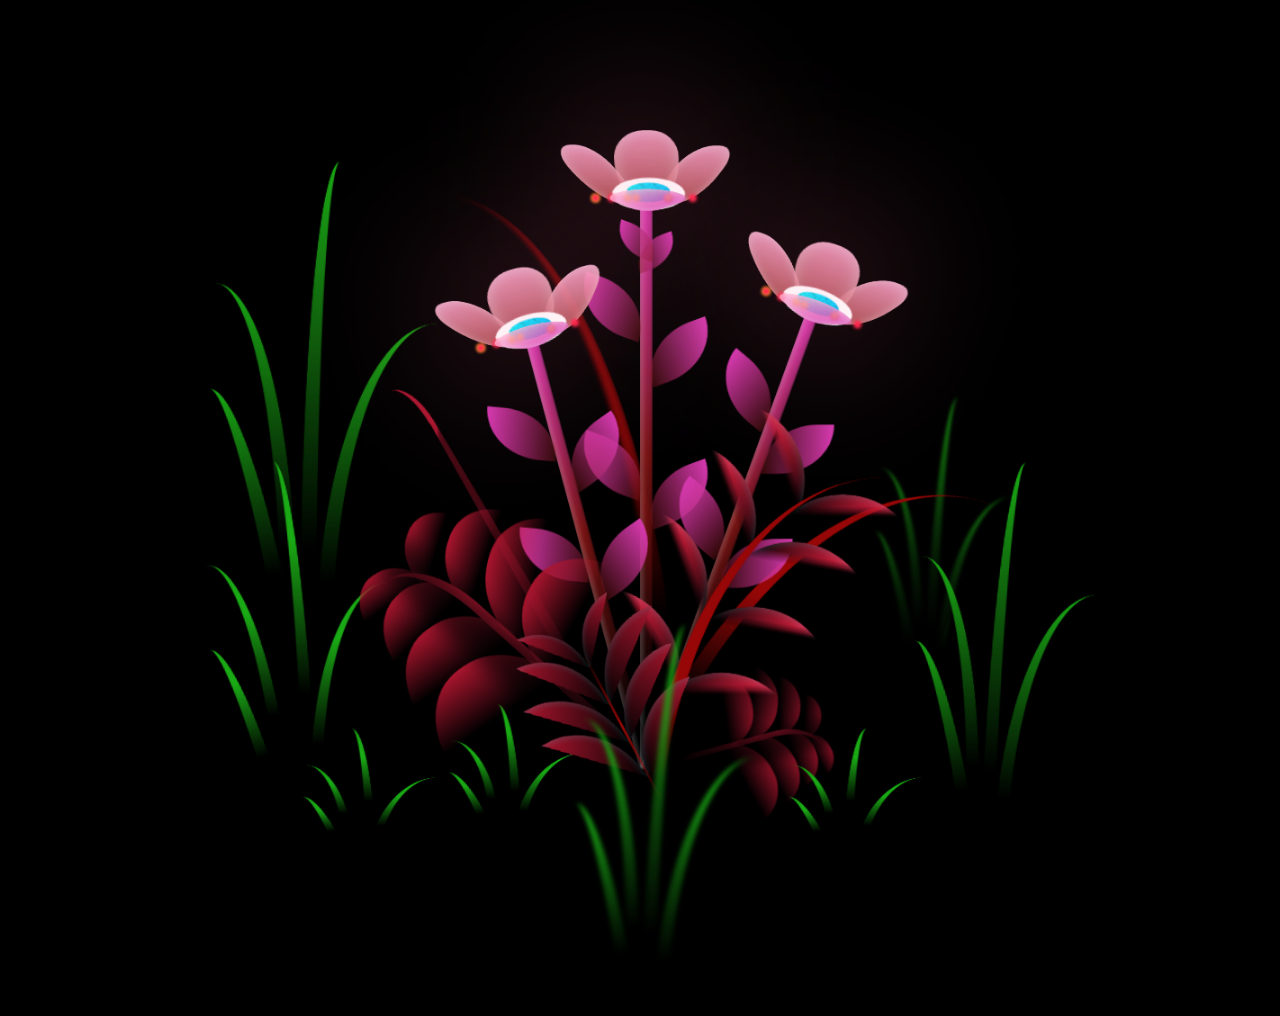
<file: flowers/index.html>
<!DOCTYPE html>
<html lang="en">
<head>
    <meta charset="UTF-8">
    <meta http-equiv="X-UA-Compatible" content="IE=edge">
    <meta name="viewport" content="width=device-width, initial-scale=1.0">
    <link rel="stylesheet" href="style.css">
    <script src="script.js" type="text/javascript"></script><title>Flowers</title>
</head>
    
<body class="not-loaded">
    <div class="night"></div>
    <div class="flowers">
      <div class="flower flower--1">
        <div class="flower__leafs flower__leafs--1">
          <div class="flower__leaf flower__leaf--1"></div>
          <div class="flower__leaf flower__leaf--2"></div>
          <div class="flower__leaf flower__leaf--3"></div>
          <div class="flower__leaf flower__leaf--4"></div>
          <div class="flower__white-circle"></div>
  
          <div class="flower__light flower__light--1"></div>
          <div class="flower__light flower__light--2"></div>
          <div class="flower__light flower__light--3"></div>
          <div class="flower__light flower__light--4"></div>
          <div class="flower__light flower__light--5"></div>
          <div class="flower__light flower__light--6"></div>
          <div class="flower__light flower__light--7"></div>
          <div class="flower__light flower__light--8"></div>
  
        </div>
        <div class="flower__line">
          <div class="flower__line__leaf flower__line__leaf--1"></div>
          <div class="flower__line__leaf flower__line__leaf--2"></div>
          <div class="flower__line__leaf flower__line__leaf--3"></div>
          <div class="flower__line__leaf flower__line__leaf--4"></div>
          <div class="flower__line__leaf flower__line__leaf--5"></div>
          <div class="flower__line__leaf flower__line__leaf--6"></div>
        </div>
      </div>
  
      <div class="flower flower--2">
        <div class="flower__leafs flower__leafs--2">
          <div class="flower__leaf flower__leaf--1"></div>
          <div class="flower__leaf flower__leaf--2"></div>
          <div class="flower__leaf flower__leaf--3"></div>
          <div class="flower__leaf flower__leaf--4"></div>
          <div class="flower__white-circle"></div>
  
          <div class="flower__light flower__light--1"></div>
          <div class="flower__light flower__light--2"></div>
          <div class="flower__light flower__light--3"></div>
          <div class="flower__light flower__light--4"></div>
          <div class="flower__light flower__light--5"></div>
          <div class="flower__light flower__light--6"></div>
          <div class="flower__light flower__light--7"></div>
          <div class="flower__light flower__light--8"></div>
  
        </div>
        <div class="flower__line">
          <div class="flower__line__leaf flower__line__leaf--1"></div>
          <div class="flower__line__leaf flower__line__leaf--2"></div>
          <div class="flower__line__leaf flower__line__leaf--3"></div>
          <div class="flower__line__leaf flower__line__leaf--4"></div>
        </div>
      </div>
  
      <div class="flower flower--3">
        <div class="flower__leafs flower__leafs--3">
          <div class="flower__leaf flower__leaf--1"></div>
          <div class="flower__leaf flower__leaf--2"></div>
          <div class="flower__leaf flower__leaf--3"></div>
          <div class="flower__leaf flower__leaf--4"></div>
          <div class="flower__white-circle"></div>
  
          <div class="flower__light flower__light--1"></div>
          <div class="flower__light flower__light--2"></div>
          <div class="flower__light flower__light--3"></div>
          <div class="flower__light flower__light--4"></div>
          <div class="flower__light flower__light--5"></div>
          <div class="flower__light flower__light--6"></div>
          <div class="flower__light flower__light--7"></div>
          <div class="flower__light flower__light--8"></div>
  
        </div>
        <div class="flower__line">
          <div class="flower__line__leaf flower__line__leaf--1"></div>
          <div class="flower__line__leaf flower__line__leaf--2"></div>
          <div class="flower__line__leaf flower__line__leaf--3"></div>
          <div class="flower__line__leaf flower__line__leaf--4"></div>
        </div>
      </div>
  
      <div class="grow-ans" style="--d:1.2s">
        <div class="flower__g-long">
          <div class="flower__g-long__top"></div>
          <div class="flower__g-long__bottom"></div>
        </div>
      </div>
  
      <div class="growing-grass">
        <div class="flower__grass flower__grass--1">
          <div class="flower__grass--top"></div>
          <div class="flower__grass--bottom"></div>
          <div class="flower__grass__leaf flower__grass__leaf--1"></div>
          <div class="flower__grass__leaf flower__grass__leaf--2"></div>
          <div class="flower__grass__leaf flower__grass__leaf--3"></div>
          <div class="flower__grass__leaf flower__grass__leaf--4"></div>
          <div class="flower__grass__leaf flower__grass__leaf--5"></div>
          <div class="flower__grass__leaf flower__grass__leaf--6"></div>
          <div class="flower__grass__leaf flower__grass__leaf--7"></div>
          <div class="flower__grass__leaf flower__grass__leaf--8"></div>
          <div class="flower__grass__overlay"></div>
        </div>
      </div>
  
      <div class="growing-grass">
        <div class="flower__grass flower__grass--2">
          <div class="flower__grass--top"></div>
          <div class="flower__grass--bottom"></div>
          <div class="flower__grass__leaf flower__grass__leaf--1"></div>
          <div class="flower__grass__leaf flower__grass__leaf--2"></div>
          <div class="flower__grass__leaf flower__grass__leaf--3"></div>
          <div class="flower__grass__leaf flower__grass__leaf--4"></div>
          <div class="flower__grass__leaf flower__grass__leaf--5"></div>
          <div class="flower__grass__leaf flower__grass__leaf--6"></div>
          <div class="flower__grass__leaf flower__grass__leaf--7"></div>
          <div class="flower__grass__leaf flower__grass__leaf--8"></div>
          <div class="flower__grass__overlay"></div>
        </div>
      </div>
  
      <div class="grow-ans" style="--d:2.4s">
        <div class="flower__g-right flower__g-right--1">
          <div class="leaf"></div>
        </div>
      </div>
  
      <div class="grow-ans" style="--d:2.8s">
        <div class="flower__g-right flower__g-right--2">
          <div class="leaf"></div>
        </div>
      </div>
  
      <div class="grow-ans" style="--d:2.8s">
        <div class="flower__g-front">
          <div class="flower__g-front__leaf-wrapper flower__g-front__leaf-wrapper--1">
            <div class="flower__g-front__leaf"></div>
          </div>
          <div class="flower__g-front__leaf-wrapper flower__g-front__leaf-wrapper--2">
            <div class="flower__g-front__leaf"></div>
          </div>
          <div class="flower__g-front__leaf-wrapper flower__g-front__leaf-wrapper--3">
            <div class="flower__g-front__leaf"></div>
          </div>
          <div class="flower__g-front__leaf-wrapper flower__g-front__leaf-wrapper--4">
            <div class="flower__g-front__leaf"></div>
          </div>
          <div class="flower__g-front__leaf-wrapper flower__g-front__leaf-wrapper--5">
            <div class="flower__g-front__leaf"></div>
          </div>
          <div class="flower__g-front__leaf-wrapper flower__g-front__leaf-wrapper--6">
            <div class="flower__g-front__leaf"></div>
          </div>
          <div class="flower__g-front__leaf-wrapper flower__g-front__leaf-wrapper--7">
            <div class="flower__g-front__leaf"></div>
          </div>
          <div class="flower__g-front__leaf-wrapper flower__g-front__leaf-wrapper--8">
            <div class="flower__g-front__leaf"></div>
          </div>
          <div class="flower__g-front__line"></div>
        </div>
      </div>
  
      <div class="grow-ans" style="--d:3.2s">
        <div class="flower__g-fr">
          <div class="leaf"></div>
          <div class="flower__g-fr__leaf flower__g-fr__leaf--1"></div>
          <div class="flower__g-fr__leaf flower__g-fr__leaf--2"></div>
          <div class="flower__g-fr__leaf flower__g-fr__leaf--3"></div>
          <div class="flower__g-fr__leaf flower__g-fr__leaf--4"></div>
          <div class="flower__g-fr__leaf flower__g-fr__leaf--5"></div>
          <div class="flower__g-fr__leaf flower__g-fr__leaf--6"></div>
          <div class="flower__g-fr__leaf flower__g-fr__leaf--7"></div>
          <div class="flower__g-fr__leaf flower__g-fr__leaf--8"></div>
        </div>
      </div>
  
      <div class="long-g long-g--0">
        <div class="grow-ans" style="--d:3s">
          <div class="leaf leaf--0"></div>
        </div>
        <div class="grow-ans" style="--d:2.2s">
          <div class="leaf leaf--1"></div>
        </div>
        <div class="grow-ans" style="--d:3.4s">
          <div class="leaf leaf--2"></div>
        </div>
        <div class="grow-ans" style="--d:3.6s">
          <div class="leaf leaf--3"></div>
        </div>
      </div>
  
      <div class="long-g long-g--1">
        <div class="grow-ans" style="--d:3.6s">
          <div class="leaf leaf--0"></div>
        </div>
        <div class="grow-ans" style="--d:3.8s">
          <div class="leaf leaf--1"></div>
        </div>
        <div class="grow-ans" style="--d:4s">
          <div class="leaf leaf--2"></div>
        </div>
        <div class="grow-ans" style="--d:4.2s">
          <div class="leaf leaf--3"></div>
        </div>
      </div>
  
      <div class="long-g long-g--2">
        <div class="grow-ans" style="--d:4s">
          <div class="leaf leaf--0"></div>
        </div>
        <div class="grow-ans" style="--d:4.2s">
          <div class="leaf leaf--1"></div>
        </div>
        <div class="grow-ans" style="--d:4.4s">
          <div class="leaf leaf--2"></div>
        </div>
        <div class="grow-ans" style="--d:4.6s">
          <div class="leaf leaf--3"></div>
        </div>
      </div>
  
      <div class="long-g long-g--3">
        <div class="grow-ans" style="--d:4s">
          <div class="leaf leaf--0"></div>
        </div>
        <div class="grow-ans" style="--d:4.2s">
          <div class="leaf leaf--1"></div>
        </div>
        <div class="grow-ans" style="--d:3s">
          <div class="leaf leaf--2"></div>
        </div>
        <div class="grow-ans" style="--d:3.6s">
          <div class="leaf leaf--3"></div>
        </div>
      </div>
  
      <div class="long-g long-g--4">
        <div class="grow-ans" style="--d:4s">
          <div class="leaf leaf--0"></div>
        </div>
        <div class="grow-ans" style="--d:4.2s">
          <div class="leaf leaf--1"></div>
        </div>
        <div class="grow-ans" style="--d:3s">
          <div class="leaf leaf--2"></div>
        </div>
        <div class="grow-ans" style="--d:3.6s">
          <div class="leaf leaf--3"></div>
        </div>
      </div>
  
      <div class="long-g long-g--5">
        <div class="grow-ans" style="--d:4s">
          <div class="leaf leaf--0"></div>
        </div>
        <div class="grow-ans" style="--d:4.2s">
          <div class="leaf leaf--1"></div>
        </div>
        <div class="grow-ans" style="--d:3s">
          <div class="leaf leaf--2"></div>
        </div>
        <div class="grow-ans" style="--d:3.6s">
          <div class="leaf leaf--3"></div>
        </div>
      </div>
  
      <div class="long-g long-g--6">
        <div class="grow-ans" style="--d:4.2s">
          <div class="leaf leaf--0"></div>
        </div>
        <div class="grow-ans" style="--d:4.4s">
          <div class="leaf leaf--1"></div>
        </div>
        <div class="grow-ans" style="--d:4.6s">
          <div class="leaf leaf--2"></div>
        </div>
        <div class="grow-ans" style="--d:4.8s">
          <div class="leaf leaf--3"></div>
        </div>
      </div>
  
      <div class="long-g long-g--7">
        <div class="grow-ans" style="--d:3s">
          <div class="leaf leaf--0"></div>
        </div>
        <div class="grow-ans" style="--d:3.2s">
          <div class="leaf leaf--1"></div>
        </div>
        <div class="grow-ans" style="--d:3.5s">
          <div class="leaf leaf--2"></div>
        </div>
        <div class="grow-ans" style="--d:3.6s">
          <div class="leaf leaf--3"></div>
        </div>
      </div>
    </div>
</body>
</html>
</file>
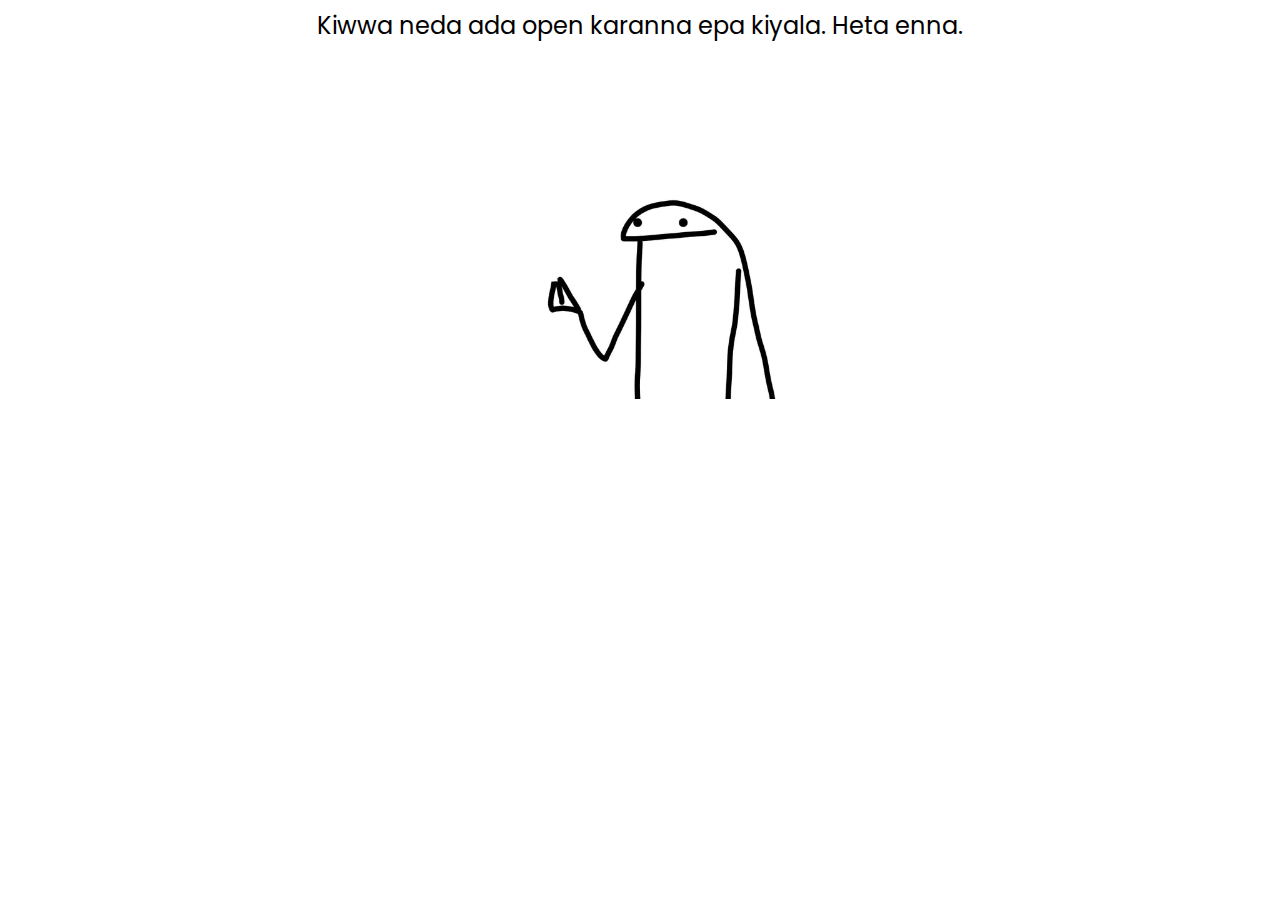
<file: preindex.html>
<!DOCTYPE html>
<html lang="en">
<head>
    <meta charset="UTF-8">
    <meta name="viewport" content="width=device-width, initial-scale=1.0">
    <title>Cuaght red handed.</title>
    <link rel="stylesheet" href="cheats/cheat.css">
</head>
<body>
    <div id="textar"></div><br><br>
    <div id="imgar">
        <img id="imgf" src="">
    </div>
    <script src="cheats/cheat.js"></script>
</body>
</html>
</file>
<file: flowers/style.css>
*,
*::after,
*::before {
  padding: 0;
  margin: 0;
  box-sizing: border-box;
}

:root {
  --dark-color: #000;
}

body {
  display: flex;
  align-items: flex-end;
  justify-content: center;
  min-height: 100vh;
  background-color: var(--dark-color);
  overflow: hidden;
  perspective: 1000px;
  padding: 50px 0px;
}

.night {
  position: fixed;
  left: 50%;
  top: 0;
  transform: translateX(-50%);
  width: 100%;
  height: 100%;
  filter: blur(0.1vmin);
}

.flowers {
  position: relative;
  transform: scale(0.9);
}

.flower {
  position: absolute;
  bottom: 10vmin;
  transform-origin: bottom center;
  z-index: 10;
  --fl-speed: 0.8s;
}
.flower--1 {
  animation: moving-flower-1 4s linear infinite;
}
.flower--1 .flower__line {
  height: 70vmin;
  animation-delay: 0.3s;
}
.flower--1 .flower__line__leaf--1 {
  animation: blooming-leaf-right var(--fl-speed) 1.6s backwards;
}
.flower--1 .flower__line__leaf--2 {
  animation: blooming-leaf-right var(--fl-speed) 1.4s backwards;
}
.flower--1 .flower__line__leaf--3 {
  animation: blooming-leaf-left var(--fl-speed) 1.2s backwards;
}
.flower--1 .flower__line__leaf--4 {
  animation: blooming-leaf-left var(--fl-speed) 1s backwards;
}
.flower--1 .flower__line__leaf--5 {
  animation: blooming-leaf-right var(--fl-speed) 1.8s backwards;
}
.flower--1 .flower__line__leaf--6 {
  animation: blooming-leaf-left var(--fl-speed) 2s backwards;
}
.flower--2 {
  left: 50%;
  transform: rotate(20deg);
  animation: moving-flower-2 4s linear infinite;
}
.flower--2 .flower__line {
  height: 60vmin;
  animation-delay: 0.6s;
}
.flower--2 .flower__line__leaf--1 {
  animation: blooming-leaf-right var(--fl-speed) 1.9s backwards;
}
.flower--2 .flower__line__leaf--2 {
  animation: blooming-leaf-right var(--fl-speed) 1.7s backwards;
}
.flower--2 .flower__line__leaf--3 {
  animation: blooming-leaf-left var(--fl-speed) 1.5s backwards;
}
.flower--2 .flower__line__leaf--4 {
  animation: blooming-leaf-left var(--fl-speed) 1.3s backwards;
}
.flower--3 {
  left: 50%;
  transform: rotate(-15deg);
  animation: moving-flower-3 4s linear infinite;
}
.flower--3 .flower__line {
  animation-delay: 0.9s;
}
.flower--3 .flower__line__leaf--1 {
  animation: blooming-leaf-right var(--fl-speed) 2.5s backwards;
}
.flower--3 .flower__line__leaf--2 {
  animation: blooming-leaf-right var(--fl-speed) 2.3s backwards;
}
.flower--3 .flower__line__leaf--3 {
  animation: blooming-leaf-left var(--fl-speed) 2.1s backwards;
}
.flower--3 .flower__line__leaf--4 {
  animation: blooming-leaf-left var(--fl-speed) 1.9s backwards;
}
.flower__leafs {
  position: relative;
  animation: blooming-flower 2s backwards;
}
.flower__leafs--1 {
  animation-delay: 1.1s;
}
.flower__leafs--2 {
  animation-delay: 1.4s;
}
.flower__leafs--3 {
  animation-delay: 1.7s;
}
.flower__leafs::after {
  content: "";
  position: absolute;
  left: 0;
  top: 0;
  transform: translate(-50%, -100%);
  width: 8vmin;
  height: 8vmin;
  background-color: #ff6b97;
  filter: blur(10vmin);
}
.flower__leaf {
  position: absolute;
  bottom: 0;
  left: 50%;
  width: 8vmin;
  height: 11vmin;
  border-radius: 51% 49% 47% 53%/44% 45% 55% 69%;
  background-color: #ffa7cd;
  background-image: linear-gradient(to top, #b85454, #ffa7cd);
  transform-origin: bottom center;
  opacity: 0.9;
  box-shadow: inset 0 0 2vmin rgba(255, 255, 255, 0.5);
}
.flower__leaf--1 {
  transform: translate(-10%, 1%) rotateY(40deg) rotateX(-50deg);
}
.flower__leaf--2 {
  transform: translate(-50%, -4%) rotateX(40deg);
}
.flower__leaf--3 {
  transform: translate(-90%, 0%) rotateY(45deg) rotateX(50deg);
}
.flower__leaf--4 {
  width: 8vmin;
  height: 8vmin;
  transform-origin: bottom left;
  border-radius: 4vmin 10vmin 4vmin 4vmin;
  transform: translate(0%, 18%) rotateX(70deg) rotate(-43deg);
  background-image: linear-gradient(to top, #d639af, #ffa7cd);
  z-index: 1;
  opacity: 0.8;
}
.flower__white-circle {
  position: absolute;
  left: -3.5vmin;
  top: -3vmin;
  width: 9vmin;
  height: 4vmin;
  border-radius: 50%;
  background-color: #fff;
}
.flower__white-circle::after {
  content: "";
  position: absolute;
  left: 50%;
  top: 45%;
  transform: translate(-50%, -50%);
  width: 60%;
  height: 60%;
  border-radius: inherit;
  background-image: repeating-linear-gradient(300deg, rgba(0, 0, 0, 0.03) 0px, rgba(0, 0, 0, 0.03) 1px, transparent 1px, transparent 12px), repeating-linear-gradient(45deg, rgba(0, 0, 0, 0.03) 0px, rgba(0, 0, 0, 0.03) 1px, transparent 1px, transparent 12px), repeating-linear-gradient(67.5deg, rgba(0, 0, 0, 0.03) 0px, rgba(0, 0, 0, 0.03) 1px, transparent 1px, transparent 12px), repeating-linear-gradient(135deg, rgba(0, 0, 0, 0.03) 0px, rgba(0, 0, 0, 0.03) 1px, transparent 1px, transparent 12px), repeating-linear-gradient(45deg, rgba(0, 0, 0, 0.03) 0px, rgba(0, 0, 0, 0.03) 1px, transparent 1px, transparent 12px), repeating-linear-gradient(112.5deg, rgba(0, 0, 0, 0.03) 0px, rgba(0, 0, 0, 0.03) 1px, transparent 1px, transparent 12px), repeating-linear-gradient(112.5deg, rgba(0, 0, 0, 0.03) 0px, rgba(0, 0, 0, 0.03) 1px, transparent 1px, transparent 12px), repeating-linear-gradient(45deg, rgba(0, 0, 0, 0.03) 0px, rgba(0, 0, 0, 0.03) 1px, transparent 1px, transparent 12px), repeating-linear-gradient(22.5deg, rgba(0, 0, 0, 0.03) 0px, rgba(0, 0, 0, 0.03) 1px, transparent 1px, transparent 12px), repeating-linear-gradient(45deg, rgba(0, 0, 0, 0.03) 0px, rgba(0, 0, 0, 0.03) 1px, transparent 1px, transparent 12px), repeating-linear-gradient(22.5deg, rgba(0, 0, 0, 0.03) 0px, rgba(0, 0, 0, 0.03) 1px, transparent 1px, transparent 12px), repeating-linear-gradient(135deg, rgba(0, 0, 0, 0.03) 0px, rgba(0, 0, 0, 0.03) 1px, transparent 1px, transparent 12px), repeating-linear-gradient(157.5deg, rgba(0, 0, 0, 0.03) 0px, rgba(0, 0, 0, 0.03) 1px, transparent 1px, transparent 12px), repeating-linear-gradient(67.5deg, rgba(0, 0, 0, 0.03) 0px, rgba(0, 0, 0, 0.03) 1px, transparent 1px, transparent 12px), repeating-linear-gradient(67.5deg, rgba(0, 0, 0, 0.03) 0px, rgba(0, 0, 0, 0.03) 1px, transparent 1px, transparent 12px), linear-gradient(90deg, rgb(18, 247, 255), rgb(0, 204, 255));
}
.flower__line {
  height: 55vmin;
  width: 1.5vmin;
  background-image: linear-gradient(to left, rgba(0, 0, 0, 0.2), transparent, rgba(255, 255, 255, 0.2)), linear-gradient(to top, transparent 10%, #7a1414, #d639af);
  box-shadow: inset 0 0 2px rgba(0, 0, 0, 0.5);
  animation: grow-flower-tree 4s backwards;
}
.flower__line__leaf {
  --w: 7vmin;
  --h: calc(var(--w) + 2vmin);
  position: absolute;
  top: 20%;
  left: 90%;
  width: var(--w);
  height: var(--h);
  border-top-right-radius: var(--h);
  border-bottom-left-radius: var(--h);
  background-image: linear-gradient(to top, rgba(122, 20, 20, 0.4), #d639af);
}
.flower__line__leaf--1 {
  transform: rotate(70deg) rotateY(30deg);
}
.flower__line__leaf--2 {
  top: 45%;
  transform: rotate(70deg) rotateY(30deg);
}
.flower__line__leaf--3, .flower__line__leaf--4, .flower__line__leaf--6 {
  border-top-right-radius: 0;
  border-bottom-left-radius: 0;
  border-top-left-radius: var(--h);
  border-bottom-right-radius: var(--h);
  left: -460%;
  top: 12%;
  transform: rotate(-70deg) rotateY(30deg);
}
.flower__line__leaf--4 {
  top: 40%;
}
.flower__line__leaf--5 {
  top: 0;
  transform-origin: left;
  transform: rotate(70deg) rotateY(30deg) scale(0.6);
}
.flower__line__leaf--6 {
  top: -2%;
  left: -450%;
  transform-origin: right;
  transform: rotate(-70deg) rotateY(30deg) scale(0.6);
}
.flower__light {
  position: absolute;
  bottom: 0vmin;
  width: 1vmin;
  height: 1vmin;
  background-color: rgb(255, 251, 0);
  border-radius: 50%;
  filter: blur(0.2vmin);
  animation: light-ans 4s linear infinite backwards;
}
.flower__light:nth-child(odd) {
  background-color: #ff2348;
}
.flower__light--1 {
  left: -2vmin;
  animation-delay: 1s;
}
.flower__light--2 {
  left: 3vmin;
  animation-delay: 0.5s;
}
.flower__light--3 {
  left: -6vmin;
  animation-delay: 0.3s;
}
.flower__light--4 {
  left: 6vmin;
  animation-delay: 0.9s;
}
.flower__light--5 {
  left: -1vmin;
  animation-delay: 1.5s;
}
.flower__light--6 {
  left: -4vmin;
  animation-delay: 3s;
}
.flower__light--7 {
  left: 3vmin;
  animation-delay: 2s;
}
.flower__light--8 {
  left: -6vmin;
  animation-delay: 3.5s;
}
.flower__grass {
  --c: #aa152e;
  --line-w: 1.5vmin;
  position: absolute;
  bottom: 12vmin;
  left: -7vmin;
  display: flex;
  flex-direction: column;
  align-items: flex-end;
  z-index: 20;
  transform-origin: bottom center;
  transform: rotate(-48deg) rotateY(40deg);
}
.flower__grass--1 {
  animation: moving-grass 2s linear infinite;
}
.flower__grass--2 {
  left: 2vmin;
  bottom: 10vmin;
  transform: scale(0.5) rotate(75deg) rotateX(10deg) rotateY(-200deg);
  opacity: 0.8;
  z-index: 0;
  animation: moving-grass--2 1.5s linear infinite;
}
.flower__grass--top {
  width: 7vmin;
  height: 10vmin;
  border-top-right-radius: 100%;
  border-right: var(--line-w) solid var(--c);
  transform-origin: bottom center;
  transform: rotate(-2deg);
}
.flower__grass--bottom {
  margin-top: -2px;
  width: var(--line-w);
  height: 25vmin;
  background-image: linear-gradient(to top, transparent, var(--c));
}
.flower__grass__leaf {
  --size: 10vmin;
  position: absolute;
  width: calc(var(--size) * 2.1);
  height: var(--size);
  border-top-left-radius: var(--size);
  border-top-right-radius: var(--size);
  background-image: linear-gradient(to top, transparent, transparent 30%, var(--c));
  z-index: 100;
}
.flower__grass__leaf--1 {
  top: -6%;
  left: 30%;
  --size: 6vmin;
  transform: rotate(-20deg);
  animation: growing-grass-ans--1 2s 2.6s backwards;
}
@keyframes growing-grass-ans--1 {
  0% {
    transform-origin: bottom left;
    transform: rotate(-20deg) scale(0);
  }
}
.flower__grass__leaf--2 {
  top: -5%;
  left: -110%;
  --size: 6vmin;
  transform: rotate(10deg);
  animation: growing-grass-ans--2 2s 2.4s linear backwards;
}
@keyframes growing-grass-ans--2 {
  0% {
    transform-origin: bottom right;
    transform: rotate(10deg) scale(0);
  }
}
.flower__grass__leaf--3 {
  top: 5%;
  left: 60%;
  --size: 8vmin;
  transform: rotate(-18deg) rotateX(-20deg);
  animation: growing-grass-ans--3 2s 2.2s linear backwards;
}
@keyframes growing-grass-ans--3 {
  0% {
    transform-origin: bottom left;
    transform: rotate(-18deg) rotateX(-20deg) scale(0);
  }
}
.flower__grass__leaf--4 {
  top: 6%;
  left: -135%;
  --size: 8vmin;
  transform: rotate(2deg);
  animation: growing-grass-ans--4 2s 2s linear backwards;
}
@keyframes growing-grass-ans--4 {
  0% {
    transform-origin: bottom right;
    transform: rotate(2deg) scale(0);
  }
}
.flower__grass__leaf--5 {
  top: 20%;
  left: 60%;
  --size: 10vmin;
  transform: rotate(-24deg) rotateX(-20deg);
  animation: growing-grass-ans--5 2s 1.8s linear backwards;
}
@keyframes growing-grass-ans--5 {
  0% {
    transform-origin: bottom left;
    transform: rotate(-24deg) rotateX(-20deg) scale(0);
  }
}
.flower__grass__leaf--6 {
  top: 22%;
  left: -180%;
  --size: 10vmin;
  transform: rotate(10deg);
  animation: growing-grass-ans--6 2s 1.6s linear backwards;
}
@keyframes growing-grass-ans--6 {
  0% {
    transform-origin: bottom right;
    transform: rotate(10deg) scale(0);
  }
}
.flower__grass__leaf--7 {
  top: 39%;
  left: 70%;
  --size: 10vmin;
  transform: rotate(-10deg);
  animation: growing-grass-ans--7 2s 1.4s linear backwards;
}
@keyframes growing-grass-ans--7 {
  0% {
    transform-origin: bottom left;
    transform: rotate(-10deg) scale(0);
  }
}
.flower__grass__leaf--8 {
  top: 40%;
  left: -215%;
  --size: 11vmin;
  transform: rotate(10deg);
  animation: growing-grass-ans--8 2s 1.2s linear backwards;
}
@keyframes growing-grass-ans--8 {
  0% {
    transform-origin: bottom right;
    transform: rotate(10deg) scale(0);
  }
}
.flower__grass__overlay {
  position: absolute;
  top: -10%;
  right: 0%;
  width: 100%;
  height: 100%;
  background-color: rgba(0, 0, 0, 0.6);
  filter: blur(1.5vmin);
  z-index: 100;
}
.flower__g-long {
  --w: 2vmin;
  --h: 6vmin;
  --c: #aa152e;
  position: absolute;
  bottom: 10vmin;
  left: -3vmin;
  transform-origin: bottom center;
  transform: rotate(-30deg) rotateY(-20deg);
  display: flex;
  flex-direction: column;
  align-items: flex-end;
  animation: flower-g-long-ans 3s linear infinite;
}
@keyframes flower-g-long-ans {
  0%, 100% {
    transform: rotate(-30deg) rotateY(-20deg);
  }
  50% {
    transform: rotate(-32deg) rotateY(-20deg);
  }
}
.flower__g-long__top {
  top: calc(var(--h) * -1);
  width: calc(var(--w) + 1vmin);
  height: var(--h);
  border-top-right-radius: 100%;
  border-right: 0.7vmin solid var(--c);
  transform: translate(-0.7vmin, 1vmin);
}
.flower__g-long__bottom {
  width: var(--w);
  height: 50vmin;
  transform-origin: bottom center;
  background-image: linear-gradient(to top, transparent 30%, var(--c));
  box-shadow: inset 0 0 2px rgba(0, 0, 0, 0.5);
  clip-path: polygon(35% 0, 65% 1%, 100% 100%, 0% 100%);
}
.flower__g-right {
  position: absolute;
  bottom: 6vmin;
  left: -2vmin;
  transform-origin: bottom left;
  transform: rotate(20deg);
}
.flower__g-right .leaf {
  width: 30vmin;
  height: 50vmin;
  border-top-left-radius: 100%;
  border-left: 2vmin solid #970707;
  background-image: linear-gradient(to bottom, transparent, var(--dark-color) 60%);
  -webkit-mask-image: linear-gradient(to top, transparent 30%, #970707 60%);
}
.flower__g-right--1 {
  animation: flower-g-right-ans 2.5s linear infinite;
}
.flower__g-right--2 {
  left: 5vmin;
  transform: rotateY(-180deg);
  animation: flower-g-right-ans--2 3s linear infinite;
}
.flower__g-right--2 .leaf {
  height: 75vmin;
  filter: blur(0.3vmin);
  opacity: 0.8;
}
@keyframes flower-g-right-ans {
  0%, 100% {
    transform: rotate(20deg);
  }
  50% {
    transform: rotate(24deg) rotateX(-20deg);
  }
}
@keyframes flower-g-right-ans--2 {
  0%, 100% {
    transform: rotateY(-180deg) rotate(0deg) rotateX(-20deg);
  }
  50% {
    transform: rotateY(-180deg) rotate(6deg) rotateX(-20deg);
  }
}
.flower__g-front {
  position: absolute;
  bottom: 6vmin;
  left: 2.5vmin;
  z-index: 100;
  transform-origin: bottom center;
  transform: rotate(-28deg) rotateY(30deg) scale(1.04);
  animation: flower__g-front-ans 2s linear infinite;
}
@keyframes flower__g-front-ans {
  0%, 100% {
    transform: rotate(-28deg) rotateY(30deg) scale(1.04);
  }
  50% {
    transform: rotate(-35deg) rotateY(40deg) scale(1.04);
  }
}
.flower__g-front__line {
  width: 0.3vmin;
  height: 20vmin;
  background-image: linear-gradient(to top, transparent, #970707, transparent 100%);
  position: relative;
}
.flower__g-front__leaf-wrapper {
  position: absolute;
  top: 0;
  left: 0;
  transform-origin: bottom left;
  transform: rotate(10deg);
}
.flower__g-front__leaf-wrapper:nth-child(even) {
  left: 0vmin;
  transform: rotateY(-180deg) rotate(5deg);
  animation: flower__g-front__leaf-left-ans 1s ease-in backwards;
}
.flower__g-front__leaf-wrapper:nth-child(odd) {
  animation: flower__g-front__leaf-ans 1s ease-in backwards;
}
.flower__g-front__leaf-wrapper--1 {
  top: -8vmin;
  transform: scale(0.7);
  animation: flower__g-front__leaf-ans 1s 5.5s ease-in backwards !important;
}
.flower__g-front__leaf-wrapper--2 {
  top: -8vmin;
  transform: rotateY(-180deg) scale(0.7) !important;
  animation: flower__g-front__leaf-left-ans-2 1s 4.6s ease-in backwards !important;
}
.flower__g-front__leaf-wrapper--3 {
  top: -3vmin;
  animation: flower__g-front__leaf-ans 1s 4.6s ease-in backwards;
}
.flower__g-front__leaf-wrapper--4 {
  top: -3vmin;
  transform: rotateY(-180deg) scale(0.9) !important;
  animation: flower__g-front__leaf-left-ans-2 1s 4.6s ease-in backwards !important;
}
@keyframes flower__g-front__leaf-left-ans-2 {
  0% {
    transform: rotateY(-180deg) scale(0);
  }
}
.flower__g-front__leaf-wrapper--5, .flower__g-front__leaf-wrapper--6 {
  top: 2vmin;
}
.flower__g-front__leaf-wrapper--7, .flower__g-front__leaf-wrapper--8 {
  top: 6.5vmin;
}
.flower__g-front__leaf-wrapper--2 {
  animation-delay: 5.2s !important;
}
.flower__g-front__leaf-wrapper--3 {
  animation-delay: 4.9s !important;
}
.flower__g-front__leaf-wrapper--5 {
  animation-delay: 4.3s !important;
}
.flower__g-front__leaf-wrapper--6 {
  animation-delay: 4.1s !important;
}
.flower__g-front__leaf-wrapper--7 {
  animation-delay: 3.8s !important;
}
.flower__g-front__leaf-wrapper--8 {
  animation-delay: 3.5s !important;
}
@keyframes flower__g-front__leaf-ans {
  0% {
    transform: rotate(10deg) scale(0);
  }
}
@keyframes flower__g-front__leaf-left-ans {
  0% {
    transform: rotateY(-180deg) rotate(5deg) scale(0);
  }
}
.flower__g-front__leaf {
  width: 10vmin;
  height: 10vmin;
  border-radius: 100% 0% 0% 100%/100% 100% 0% 0%;
  box-shadow: inset 0 2px 1vmin hsla(184, 97%, 58%, 0.2);
  background-image: linear-gradient(to bottom left, transparent, var(--dark-color)), linear-gradient(to bottom right, #aa152e 50%, transparent 50%, transparent);
  -webkit-mask-image: linear-gradient(to bottom right, #aa152e 50%, transparent 50%, transparent);
  mask-image: linear-gradient(to bottom right, #aa152e 50%, transparent 50%, transparent);
}
.flower__g-fr {
  position: absolute;
  bottom: -4vmin;
  left: vmin;
  transform-origin: bottom left;
  z-index: 10;
  animation: flower__g-fr-ans 2s linear infinite;
}
@keyframes flower__g-fr-ans {
  0%, 100% {
    transform: rotate(2deg);
  }
  50% {
    transform: rotate(4deg);
  }
}
.flower__g-fr .leaf {
  width: 30vmin;
  height: 50vmin;
  border-top-left-radius: 100%;
  border-left: 2vmin solid #970707;
  -webkit-mask-image: linear-gradient(to top, transparent 25%, #970707 50%);
  position: relative;
  z-index: 1;
}
.flower__g-fr__leaf {
  position: absolute;
  top: 0;
  left: 0;
  width: 10vmin;
  height: 10vmin;
  border-radius: 100% 0% 0% 100%/100% 100% 0% 0%;
  box-shadow: inset 0 2px 1vmin hsla(184, 97%, 58%, 0.2);
  background-image: linear-gradient(to bottom left, transparent, var(--dark-color) 98%), linear-gradient(to bottom right, #ff2348 45%, transparent 50%, transparent);
  -webkit-mask-image: linear-gradient(135deg, #aa152e 40%, transparent 50%, transparent);
}
.flower__g-fr__leaf--1 {
  left: 20vmin;
  transform: rotate(45deg);
  animation: flower__g-fr-leaft-ans-1 0.5s 5.2s linear backwards;
}
@keyframes flower__g-fr-leaft-ans-1 {
  0% {
    transform-origin: left;
    transform: rotate(45deg) scale(0);
  }
}
.flower__g-fr__leaf--2 {
  left: 12vmin;
  top: -7vmin;
  transform: rotate(25deg) rotateY(-180deg);
  animation: flower__g-fr-leaft-ans-6 0.5s 5s linear backwards;
}
.flower__g-fr__leaf--3 {
  left: 15vmin;
  top: 6vmin;
  transform: rotate(55deg);
  animation: flower__g-fr-leaft-ans-5 0.5s 4.8s linear backwards;
}
.flower__g-fr__leaf--4 {
  left: 6vmin;
  top: -2vmin;
  transform: rotate(25deg) rotateY(-180deg);
  animation: flower__g-fr-leaft-ans-6 0.5s 4.6s linear backwards;
}
.flower__g-fr__leaf--5 {
  left: 10vmin;
  top: 14vmin;
  transform: rotate(55deg);
  animation: flower__g-fr-leaft-ans-5 0.5s 4.4s linear backwards;
}
@keyframes flower__g-fr-leaft-ans-5 {
  0% {
    transform-origin: left;
    transform: rotate(55deg) scale(0);
  }
}
.flower__g-fr__leaf--6 {
  left: 0vmin;
  top: 6vmin;
  transform: rotate(25deg) rotateY(-180deg);
  animation: flower__g-fr-leaft-ans-6 0.5s 4.2s linear backwards;
}
@keyframes flower__g-fr-leaft-ans-6 {
  0% {
    transform-origin: right;
    transform: rotate(25deg) rotateY(-180deg) scale(0);
  }
}
.flower__g-fr__leaf--7 {
  left: 5vmin;
  top: 22vmin;
  transform: rotate(45deg);
  animation: flower__g-fr-leaft-ans-7 0.5s 4s linear backwards;
}
@keyframes flower__g-fr-leaft-ans-7 {
  0% {
    transform-origin: left;
    transform: rotate(45deg) scale(0);
  }
}
.flower__g-fr__leaf--8 {
  left: -4vmin;
  top: 15vmin;
  transform: rotate(15deg) rotateY(-180deg);
  animation: flower__g-fr-leaft-ans-8 0.5s 3.8s linear backwards;
}
@keyframes flower__g-fr-leaft-ans-8 {
  0% {
    transform-origin: right;
    transform: rotate(15deg) rotateY(-180deg) scale(0);
  }
}

.long-g {
  position: absolute;
  bottom: 25vmin;
  left: -42vmin;
  transform-origin: bottom left;
}
.long-g--1 {
  bottom: 0vmin;
  transform: scale(0.8) rotate(-5deg);
}
.long-g--1 .leaf {
  -webkit-mask-image: linear-gradient(to top, transparent 40%, #970707 80%) !important;
}
.long-g--1 .leaf--1 {
  --w: 5vmin;
  --h: 60vmin;
  left: -2vmin;
  transform: rotate(3deg) rotateY(-180deg);
}
.long-g--2, .long-g--3 {
  bottom: -3vmin;
  left: -35vmin;
  transform-origin: center;
  transform: scale(0.6) rotateX(60deg);
}
.long-g--2 .leaf, .long-g--3 .leaf {
  -webkit-mask-image: linear-gradient(to top, transparent 50%, #970707 80%) !important;
}
.long-g--2 .leaf--1, .long-g--3 .leaf--1 {
  left: -1vmin;
  transform: rotateY(-180deg);
}
.long-g--3 {
  left: -17vmin;
  bottom: 0vmin;
}
.long-g--3 .leaf {
  -webkit-mask-image: linear-gradient(to top, transparent 40%, #970707 80%) !important;
}
.long-g--4 {
  left: 25vmin;
  bottom: -3vmin;
  transform-origin: center;
  transform: scale(0.6) rotateX(60deg);
}
.long-g--4 .leaf {
  -webkit-mask-image: linear-gradient(to top, transparent 50%, #970707 80%) !important;
}
.long-g--5 {
  left: 42vmin;
  bottom: 0vmin;
  transform: scale(0.8) rotate(2deg);
}
.long-g--6 {
  left: 0vmin;
  bottom: -20vmin;
  z-index: 100;
  filter: blur(0.3vmin);
  transform: scale(0.8) rotate(2deg);
}
.long-g--7 {
  left: 35vmin;
  bottom: 20vmin;
  z-index: -1;
  filter: blur(0.3vmin);
  transform: scale(0.6) rotate(2deg);
  opacity: 0.7;
}
.long-g .leaf {
  --w: 15vmin;
  --h: 40vmin;
  --c: #1aaa15;
  position: absolute;
  bottom: 0;
  width: var(--w);
  height: var(--h);
  border-top-left-radius: 100%;
  border-left: 2vmin solid var(--c);
  -webkit-mask-image: linear-gradient(to top, transparent 20%, var(--dark-color));
  transform-origin: bottom center;
}
.long-g .leaf--0 {
  left: 2vmin;
  animation: leaf-ans-1 4s linear infinite;
}
.long-g .leaf--1 {
  --w: 5vmin;
  --h: 60vmin;
  animation: leaf-ans-1 4s linear infinite;
}
.long-g .leaf--2 {
  --w: 10vmin;
  --h: 40vmin;
  left: -0.5vmin;
  bottom: 5vmin;
  transform-origin: bottom left;
  transform: rotateY(-180deg);
  animation: leaf-ans-2 3s linear infinite;
}
.long-g .leaf--3 {
  --w: 5vmin;
  --h: 30vmin;
  left: -1vmin;
  bottom: 3.2vmin;
  transform-origin: bottom left;
  transform: rotate(-10deg) rotateY(-180deg);
  animation: leaf-ans-3 3s linear infinite;
}

@keyframes leaf-ans-1 {
  0%, 100% {
    transform: rotate(-5deg) scale(1);
  }
  50% {
    transform: rotate(5deg) scale(1.1);
  }
}
@keyframes leaf-ans-2 {
  0%, 100% {
    transform: rotateY(-180deg) rotate(5deg);
  }
  50% {
    transform: rotateY(-180deg) rotate(0deg) scale(1.1);
  }
}
@keyframes leaf-ans-3 {
  0%, 100% {
    transform: rotate(-10deg) rotateY(-180deg);
  }
  50% {
    transform: rotate(-20deg) rotateY(-180deg);
  }
}
.grow-ans {
  animation: grow-ans 2s var(--d) backwards;
}

@keyframes grow-ans {
  0% {
    transform: scale(0);
    opacity: 0;
  }
}
@keyframes light-ans {
  0% {
    opacity: 0;
    transform: translateY(0vmin);
  }
  25% {
    opacity: 1;
    transform: translateY(-5vmin) translateX(-2vmin);
  }
  50% {
    opacity: 1;
    transform: translateY(-15vmin) translateX(2vmin);
    filter: blur(0.2vmin);
  }
  75% {
    transform: translateY(-20vmin) translateX(-2vmin);
    filter: blur(0.2vmin);
  }
  100% {
    transform: translateY(-30vmin);
    opacity: 0;
    filter: blur(1vmin);
  }
}
@keyframes moving-flower-1 {
  0%, 100% {
    transform: rotate(2deg);
  }
  50% {
    transform: rotate(-2deg);
  }
}
@keyframes moving-flower-2 {
  0%, 100% {
    transform: rotate(18deg);
  }
  50% {
    transform: rotate(14deg);
  }
}
@keyframes moving-flower-3 {
  0%, 100% {
    transform: rotate(-18deg);
  }
  50% {
    transform: rotate(-20deg) rotateY(-10deg);
  }
}
@keyframes blooming-leaf-right {
  0% {
    transform-origin: left;
    transform: rotate(70deg) rotateY(30deg) scale(0);
  }
}
@keyframes blooming-leaf-left {
  0% {
    transform-origin: right;
    transform: rotate(-70deg) rotateY(30deg) scale(0);
  }
}
@keyframes grow-flower-tree {
  0% {
    height: 0;
    border-radius: 1vmin;
  }
}
@keyframes blooming-flower {
  0% {
    transform: scale(0);
  }
}
@keyframes moving-grass {
  0%, 100% {
    transform: rotate(-48deg) rotateY(40deg);
  }
  50% {
    transform: rotate(-50deg) rotateY(40deg);
  }
}
@keyframes moving-grass--2 {
  0%, 100% {
    transform: scale(0.5) rotate(75deg) rotateX(10deg) rotateY(-200deg);
  }
  50% {
    transform: scale(0.5) rotate(79deg) rotateX(10deg) rotateY(-200deg);
  }
}
.growing-grass {
  animation: growing-grass-ans 1s 2s backwards;
}

@keyframes growing-grass-ans {
  0% {
    transform: scale(0);
  }
}
.not-loaded * {
  animation-play-state: paused !important;
}

/*# sourceMappingURL=style.css.map */
</file>
<file: cheats/cheat.css>
@import url('https://fonts.googleapis.com/css2?family=Poppins:ital,wght@0,100;0,200;0,300;0,400;0,500;0,600;0,700;0,800;0,900;1,100;1,200;1,300;1,400;1,500;1,600;1,700;1,800;1,900&family=Sour+Gummy:ital,wght@0,100..900;1,100..900&display=swap');

* {
    box-sizing: border-box;
}

body {
    display: flex;
    flex-direction: column;
    align-items: center;
    text-align: center;
}

#textar {
    font-family: "Poppins", serif;
    font-size: 1.5rem;
}

#imgar {
    width: 100%;
}

img {
    width: 20rem;
    height: 20rem;
}
</file>
